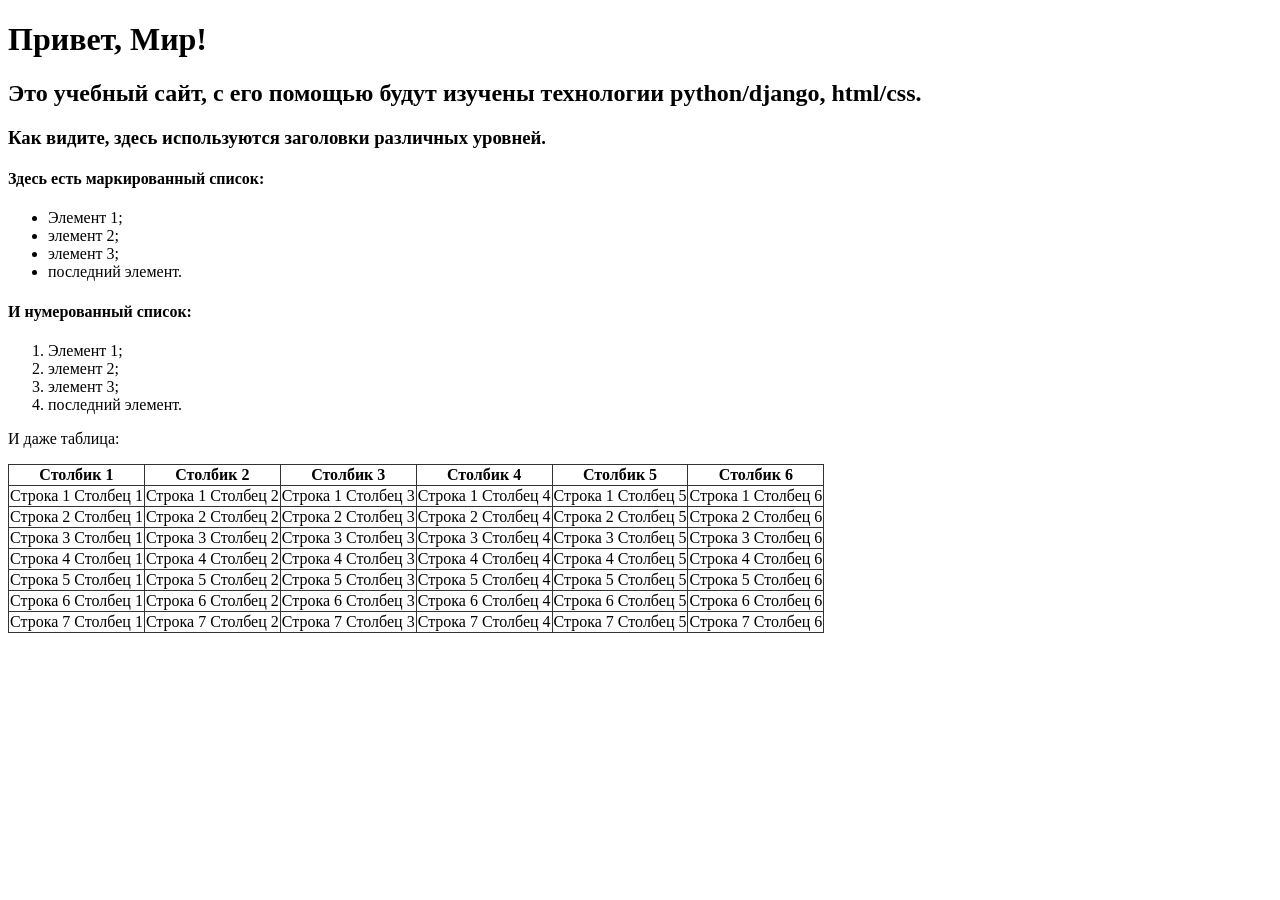
<file: firstwebpage/flatpages/templates/index.html>
<!DOCTYPE html>
<html lang="ru">
<head>
    <meta charset="utf-8">
    <meta name="viewport" content="width=device-width, initial-scale=1">
    <title>Привет, Мир!</title>
    <style>
        table { border-collapse: collapse; }
        th, td { border: 1px solid #333; }
    </style>
</head>
<body>
    <h1>Привет, Мир!</h1>
    <h2>Это учебный сайт, с его помощью будут изучены технологии python/django, html/css.</h2>
    <h3>Как видите, здесь используются заголовки различных уровней.</h3>
    <h4>Здесь есть маркированный список:</h4>
    <ul>
        <li>Элемент 1;</li>
        <li>элемент 2;</li>
        <li>элемент 3;</li>
        <li>последний элемент.</li>
    </ul>
    <h4>И нумерованный список:</h4>
    <ol>
        <li>Элемент 1;</li>
        <li>элемент 2;</li>
        <li>элемент 3;</li>
        <li>последний элемент.</li>
    </ol>
    <p>И даже таблица:</p>
    <table>
        <thead>
            <tr>
                <th>Столбик 1</th>
                <th>Столбик 2</th>
                <th>Столбик 3</th>
                <th>Столбик 4</th>
                <th>Столбик 5</th>
                <th>Столбик 6</th>
            </tr>
        </thead>
        <tbody>
            <tr>
                <td>Строка 1 Столбец 1</td>
                <td>Строка 1 Столбец 2</td>
                <td>Строка 1 Столбец 3</td>
                <td>Строка 1 Столбец 4</td>
                <td>Строка 1 Столбец 5</td>
                <td>Строка 1 Столбец 6</td>
            </tr>
            <tr>
                <td>Строка 2 Столбец 1</td>
                <td>Строка 2 Столбец 2</td>
                <td>Строка 2 Столбец 3</td>
                <td>Строка 2 Столбец 4</td>
                <td>Строка 2 Столбец 5</td>
                <td>Строка 2 Столбец 6</td>
            </tr>
            <tr>
                <td>Строка 3 Столбец 1</td>
                <td>Строка 3 Столбец 2</td>
                <td>Строка 3 Столбец 3</td>
                <td>Строка 3 Столбец 4</td>
                <td>Строка 3 Столбец 5</td>
                <td>Строка 3 Столбец 6</td>
            </tr>
            <tr>
                <td>Строка 4 Столбец 1</td>
                <td>Строка 4 Столбец 2</td>
                <td>Строка 4 Столбец 3</td>
                <td>Строка 4 Столбец 4</td>
                <td>Строка 4 Столбец 5</td>
                <td>Строка 4 Столбец 6</td>
            </tr>
            <tr>
                <td>Строка 5 Столбец 1</td>
                <td>Строка 5 Столбец 2</td>
                <td>Строка 5 Столбец 3</td>
                <td>Строка 5 Столбец 4</td>
                <td>Строка 5 Столбец 5</td>
                <td>Строка 5 Столбец 6</td>
            </tr>
            <tr>
                <td>Строка 6 Столбец 1</td>
                <td>Строка 6 Столбец 2</td>
                <td>Строка 6 Столбец 3</td>
                <td>Строка 6 Столбец 4</td>
                <td>Строка 6 Столбец 5</td>
                <td>Строка 6 Столбец 6</td>
            </tr>
            <tr>
                <td>Строка 7 Столбец 1</td>
                <td>Строка 7 Столбец 2</td>
                <td>Строка 7 Столбец 3</td>
                <td>Строка 7 Столбец 4</td>
                <td>Строка 7 Столбец 5</td>
                <td>Строка 7 Столбец 6</td>
            </tr>
        </tbody>
    </table>
</body>
</html>
</file>
